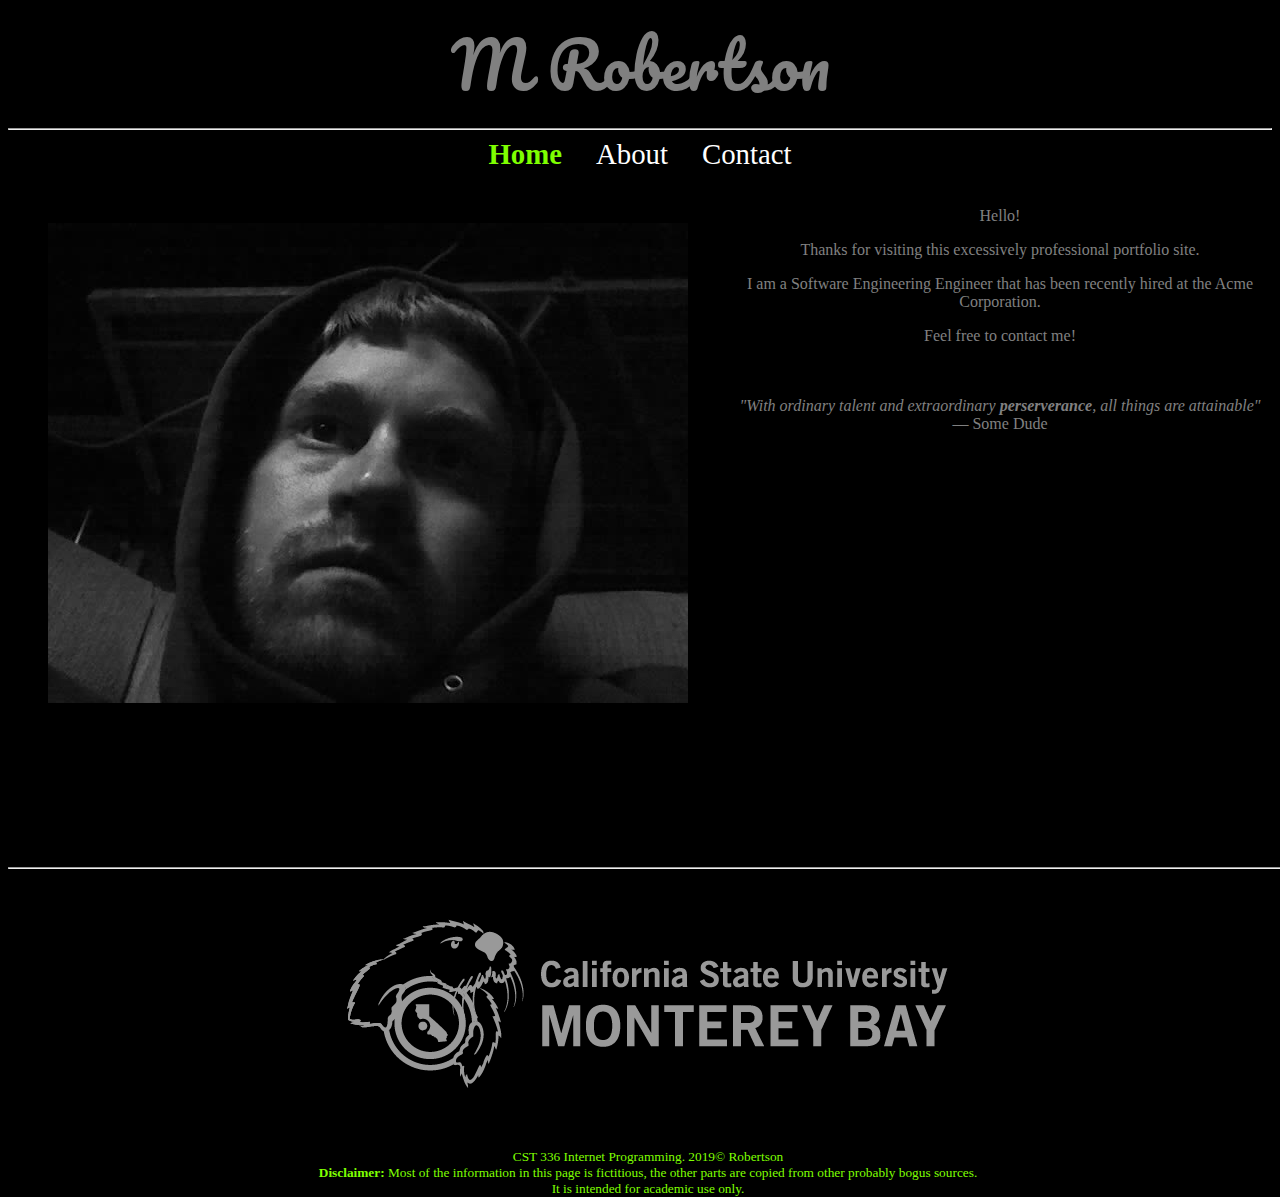
<file: portfolio/index.html>
<!DOCTYPE html>
<html lang="en">
<head>
    <meta charset="UTF-8">
    <link href="https://fonts.googleapis.com/css?family=Pacifico&display=swap" rel="stylesheet">
    <link href="css/styles.css" rel="stylesheet" type="text/css">

    <title>M Robertson: Personal Site</title>
</head>
<body>
<header>M Robertson</header>
<hr/>
<nav>
    <a id="current-page" href="index.html">Home</a>
    <a href="about.html">About</a>
    <a href="contact.html">Contact</a>
</nav>
<br/>
<br/>
<main>
    <figure>
        <img src="img/avatar.png" alt="Picture of M Robertson"/>
    </figure>
    <div>
        Hello! <br/>
        <p>Thanks for visiting this excessively professional portfolio site.</p>
        <p>I am a Software Engineering Engineer that has been recently hired at the Acme Corporation.</p>
        <p>Feel free to contact me!</p>
        <br/>
        <br/>
        <em>"With ordinary talent and extraordinary <strong>perserverance</strong>, all things are
            attainable"</em><br/>
        — Some Dude
    </div>
</main>

<footer>
    <hr/>
    <!-- add logo within the footer -->
    <figure><img class="invert" src="img/csumb-logo-black.png" alt="CSUMB Logo"></figure>
    CST 336 Internet Programming. 2019&copy; Robertson <br/>
    <strong>Disclaimer:</strong> Most of the information in this page is fictitious, the other parts are copied from
    other probably bogus sources.<br/>It is intended for academic use only.
</footer>
</body>

</html>
</file>
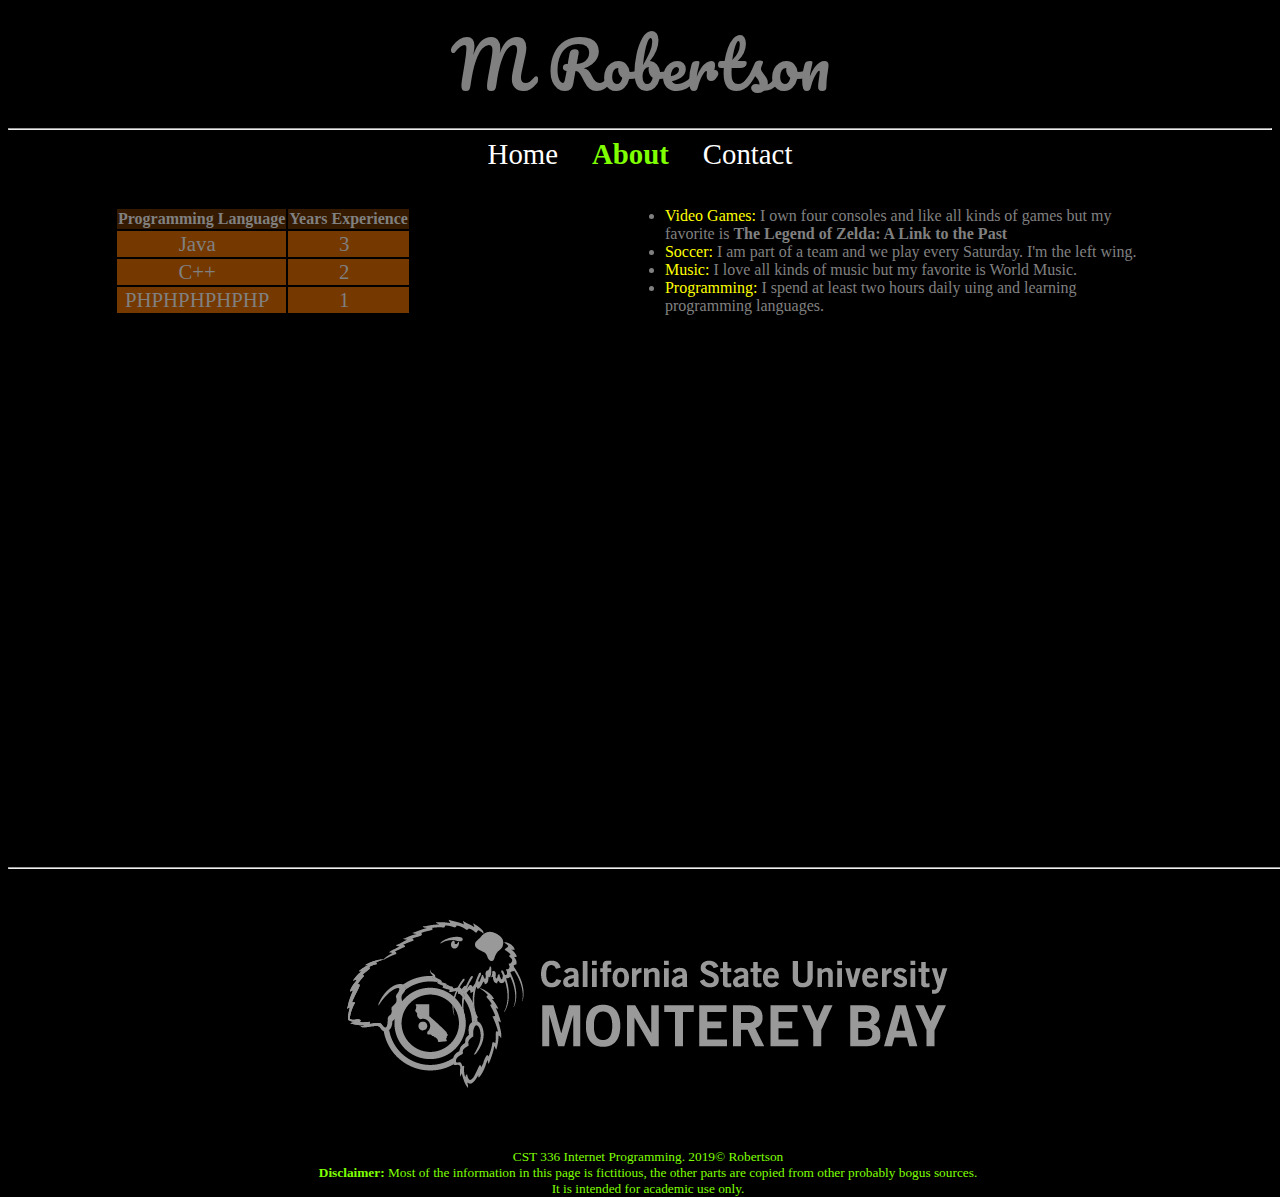
<file: about.html>
<!DOCTYPE html>
<html lang="en">
<head>
    <meta charset="UTF-8">
    <link href="https://fonts.googleapis.com/css?family=Pacifico&display=swap" rel="stylesheet">
    <link href="css/styles.css" rel="stylesheet" type="text/css">

    <title>M Robertson: Personal Site</title>
</head>
<body>
<header>M Robertson</header>
<hr/>
<nav>
    <a href="index.php">Home</a>
    <a id="current-page" href="about.html">About</a>
    <a href="contact.html">Contact</a>
</nav>
<br/>
<br/>
<main>
    <table>
        <thead id="table-header">
        <tr>
            <th><strong>Programming Language</strong></th>
            <th><strong>Years Experience</strong></th>
        </tr>
        </thead>
        <tbody>
        <tr class="table-row">
            <td>Java</td>
            <td>3</td>
        </tr>
        <tr class="table-row">
            <td>C++</td>
            <td>2</td>
        </tr>
        <tr class="table-row">
            <td>PHPHPHPHPHP</td>
            <td>1</td>
        </tr>
        </tbody>
    </table>

    <ul>
        <li><span class="hobby">Video Games:</span> I own four consoles and like all kinds of games but my favorite is
            <strong>The
                Legend of Zelda:
                A Link to the Past</strong></li>
        <li><span class="hobby">Soccer:</span> I am part of a team and we play every Saturday. I'm the left wing.</li>
        <li><span class="hobby">Music:</span> I love all kinds of music but my favorite is World Music.</li>
        <li><span class="hobby">Programming:</span> I spend at least two hours daily uing and learning programming
            languages.
        </li>
    </ul>

</main>

<footer>
    <hr/>
    <!-- add logo within the footer -->
    <figure><img class="invert" src="img/csumb-logo-black.png" alt="CSUMB Logo"></figure>
    CST 336 Internet Programming. 2019&copy; Robertson <br/>
    <strong>Disclaimer:</strong> Most of the information in this page is fictitious, the other parts are copied from
    other probably bogus sources.<br/>It is intended for academic use only.
</footer>
</body>

</html>
</file>
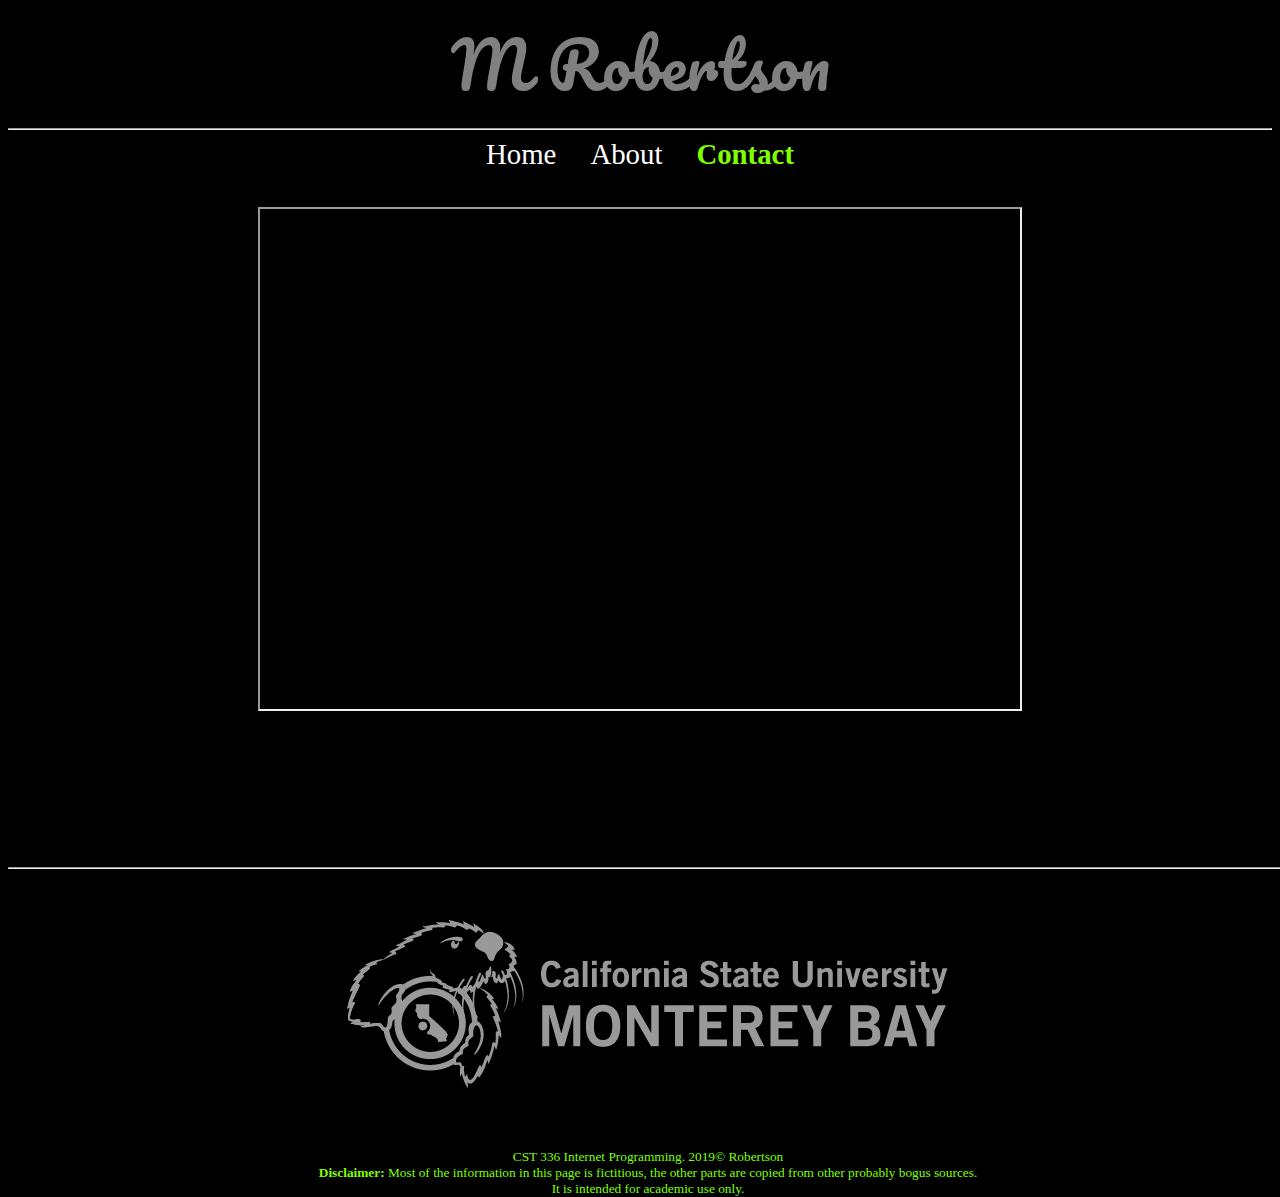
<file: contact.html>
<!DOCTYPE html>
<html lang="en">
<head>
    <meta charset="UTF-8">
    <link href="https://fonts.googleapis.com/css?family=Pacifico&display=swap" rel="stylesheet">
    <link href="css/styles.css" rel="stylesheet" type="text/css">

    <title>M Robertson: Personal Site</title>
</head>
<body>
<header>M Robertson</header>
<hr/>
<nav>
    <a href="index.php">Home</a>
    <a href="about.html">About</a>
    <a id="current-page" href="contact.html">Contact</a>
</nav>
<br/>
<br/>
<main>
    <iframe src="https://docs.google.com/forms/d/e/1FAIpQLScX2tmq3HRU74DMvvHE_bdgmj_sLUXDLdaXd8L7KdSN4FExfA/viewform?embedded=true"
            width="760" height="500"></iframe>
</main>

<footer>
    <hr/>
    <!-- add logo within the footer -->
    <figure><img class="invert" src="img/csumb-logo-black.png" alt="CSUMB Logo"></figure>
    CST 336 Internet Programming. 2019&copy; Robertson <br/>
    <strong>Disclaimer:</strong> Most of the information in this page is fictitious, the other parts are copied from
    other probably bogus sources.<br/>It is intended for academic use only.
</footer>
</body>

</html>
</file>
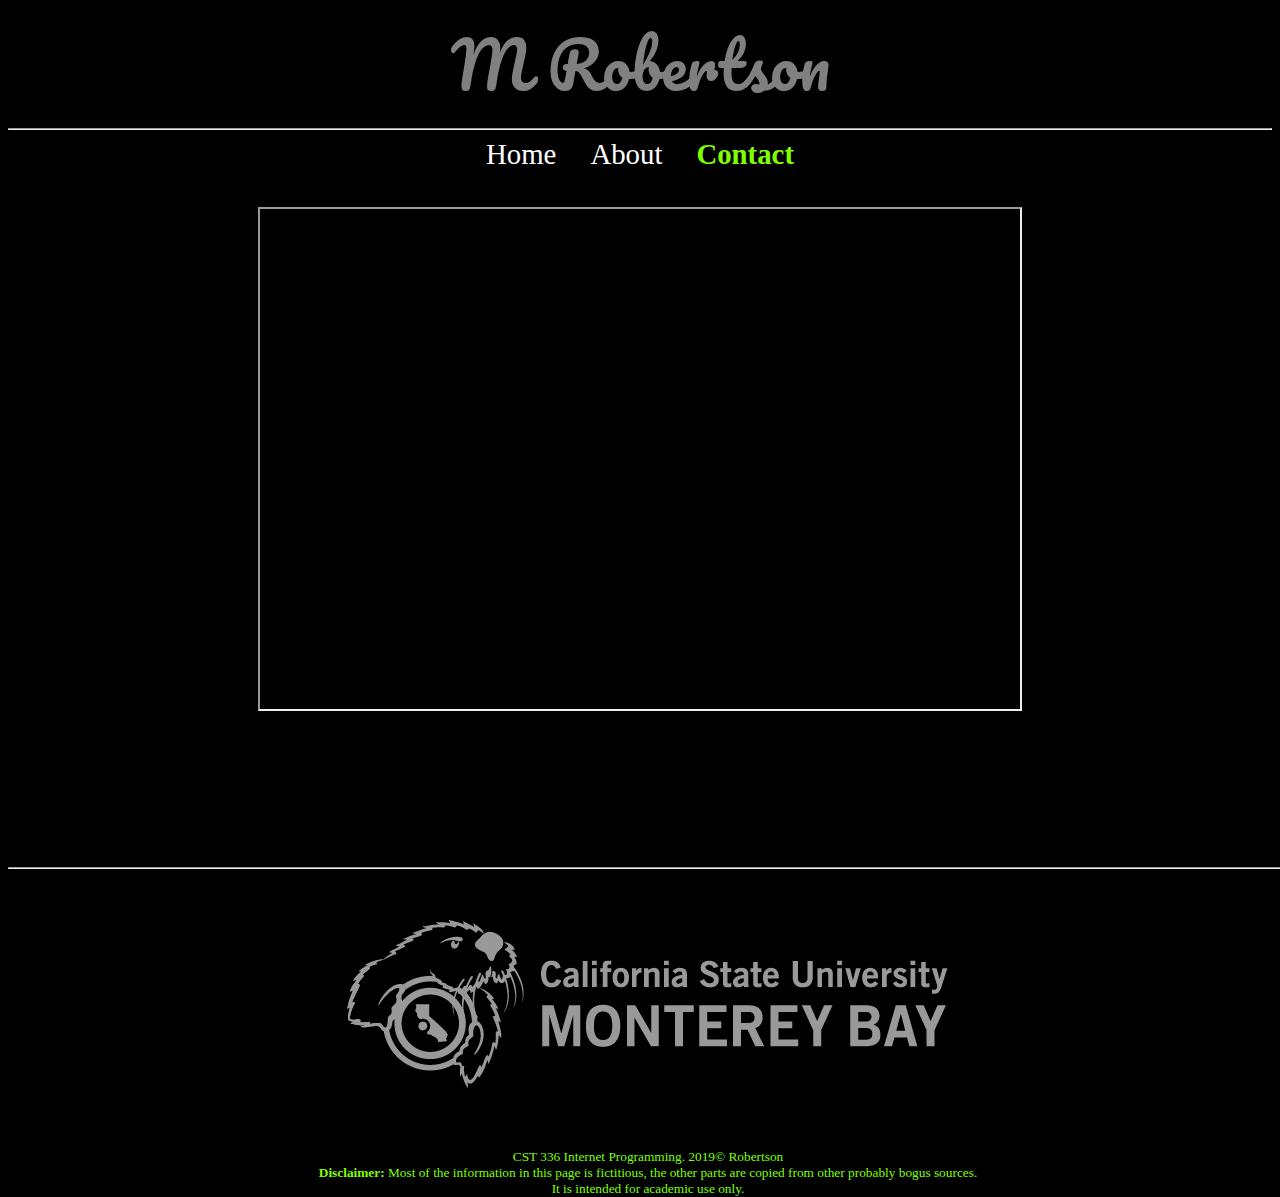
<file: portfolio/contact.html>
<!DOCTYPE html>
<html lang="en">
<head>
    <meta charset="UTF-8">
    <link href="https://fonts.googleapis.com/css?family=Pacifico&display=swap" rel="stylesheet">
    <link href="css/styles.css" rel="stylesheet" type="text/css">

    <title>M Robertson: Personal Site</title>
</head>
<body>
<header>M Robertson</header>
<hr/>
<nav>
    <a href="index.php">Home</a>
    <a href="about.html">About</a>
    <a id="current-page" href="contact.html">Contact</a>
</nav>
<br/>
<br/>
<main>
    <iframe src="https://docs.google.com/forms/d/e/1FAIpQLScX2tmq3HRU74DMvvHE_bdgmj_sLUXDLdaXd8L7KdSN4FExfA/viewform?embedded=true"
            width="760" height="500" marginwidth="0">Loading...
    </iframe>
</main>

<footer>
    <hr/>
    <!-- add logo within the footer -->
    <figure><img class="invert" src="img/csumb-logo-black.png" alt="CSUMB Logo"></figure>
    CST 336 Internet Programming. 2019&copy; Robertson <br/>
    <strong>Disclaimer:</strong> Most of the information in this page is fictitious, the other parts are copied from
    other probably bogus sources.<br/>It is intended for academic use only.
</footer>
</body>

</html>
</file>
<file: portfolio/css/styles.css>
body {
    background-color: black;
    color: gray;
}

h1, header {
    font-family: 'Pacifico', cursive;
    font-size: 4em;
    margin-bottom: 0;
}


header, main, nav, footer {
    text-align: center;
}

main {
    display: flex;
    justify-content: center;
    padding-bottom: 2.5rem;

}

.invert {
    filter: invert(60%);
}

nav a {
    padding: 15px 15px 4px;
    font-size: 1.8em;
    text-decoration: none;
    color: white;
}

footer {
    font-size: smaller; /* text smaller */
    color: chartreuse; /* different color (your choice) */
    position: absolute;
    bottom: 0;
    width: 100%;
    height: 2.5rem;

}

/* nav: current page should stand out */
nav #current-page {
    color: chartreuse;
    font-weight: bold;
}

nav a:hover {
    color: chartreuse;
    text-decoration: underline chartreuse;
}

div, table {
    margin: 0 auto;
}

td {
    padding-right: 10px;
    font-size: 1.3em;
}

td strong {
    color: orange;
}

#table-header {
    background-color: #351A00;
}

.table-row {
    background-color: #753900;
}

ul {
    width: 500px;
    margin: 0 auto;
    text-align: left;
}

.hobby {
    color: yellow;
}
</file>
<file: css/styles.css>
body {
    background-color: black;
    color: gray;
}

h1, header {
    font-family: 'Pacifico', cursive;
    font-size: 4em;
    margin-bottom: 0;
}


header, main, nav, footer {
    text-align: center;
}

main {
    display: flex;
    justify-content: center;
    padding-bottom: 2.5rem;

}

.invert {
    filter: invert(60%);
}

nav a {
    padding: 15px 15px 4px;
    font-size: 1.8em;
    text-decoration: none;
    color: white;
}

footer {
    font-size: smaller; /* text smaller */
    color: chartreuse; /* different color (your choice) */
    position: absolute;
    bottom: 0;
    width: 100%;
    height: 2.5rem;

}

/* nav: current page should stand out */
nav #current-page {
    color: chartreuse;
    font-weight: bold;
}

nav a:hover {
    color: chartreuse;
    text-decoration: underline chartreuse;
}

div, table {
    margin: 0 auto;
}

td {
    padding-right: 10px;
    font-size: 1.3em;
}

td strong {
    color: orange;
}

#table-header {
    background-color: #351A00;
}

.table-row {
    background-color: #753900;
}

ul {
    width: 500px;
    margin: 0 auto;
    text-align: left;
}

.hobby {
    color: yellow;
}
</file>
